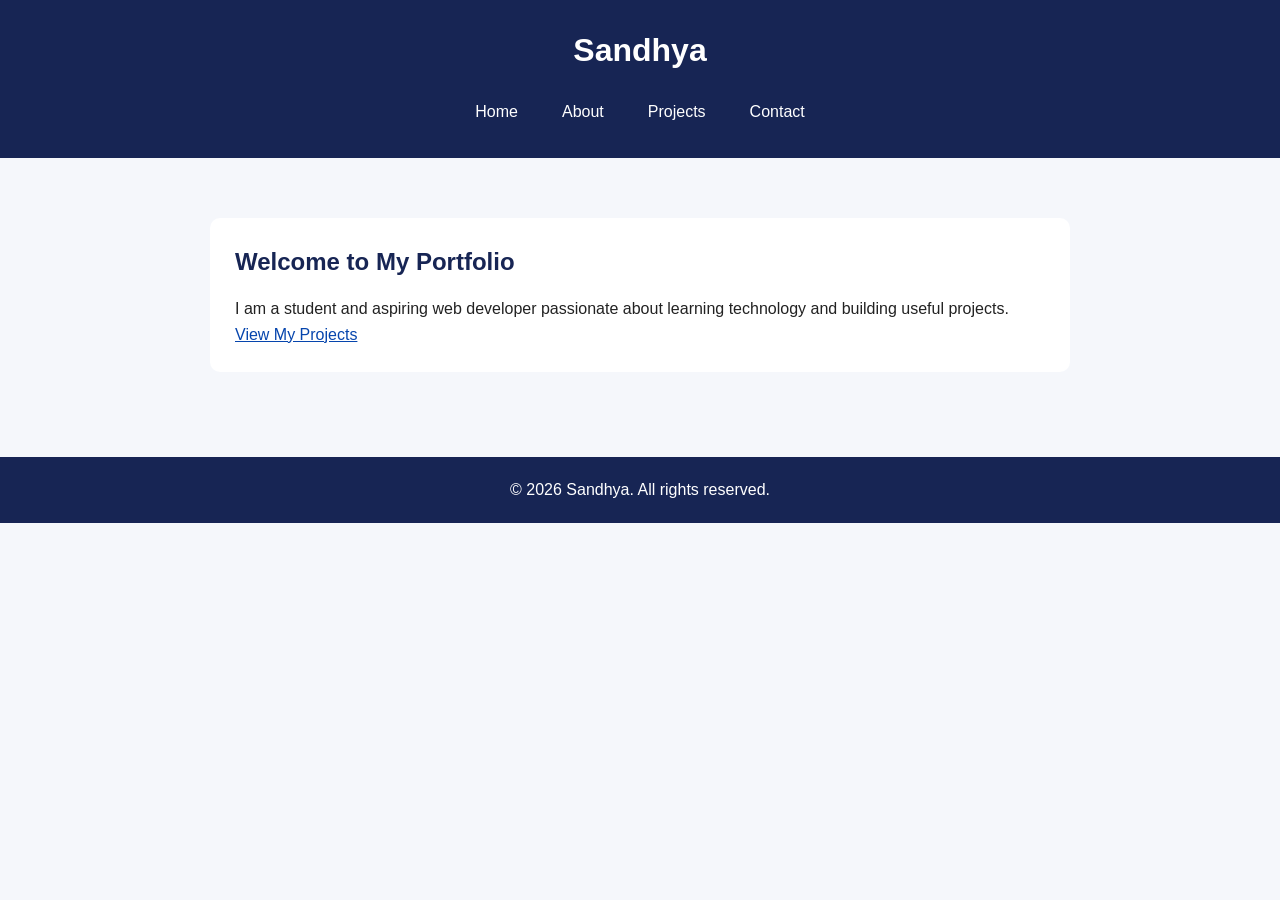
<file: index.html>
<!DOCTYPE html>
<html lang="en">

<head>
    <meta charset="UTF-8">
    <meta name="viewport" content="width=device-width, initial-scale=1.0">

    <title>Your Name | Portfolio</title>

    <meta name="description"
          content="Personal portfolio website showcasing my skills, projects and experience.">
          <link rel="stylesheet" href="style.css">
</head>

<body>

    <header>
        <h1>Sandhya</h1>

        <nav aria-label="Main navigation">
            <a href="index.html">Home</a>
            <a href="about.html">About</a>
            <a href="projects.html">Projects</a>
            <a href="contact.html">Contact</a>
        </nav>
    </header>

    <main>

        <section>
            <h2>Welcome to My Portfolio</h2>

            <p>
                I am a student and aspiring web developer passionate about learning technology and building useful projects.
            </p>

            <a href="projects.html">View My Projects</a>
        </section>

    </main>

    <footer>
        <p>&copy; 2026 Sandhya. All rights reserved.</p>
    </footer>

</body>

</html>
</file>
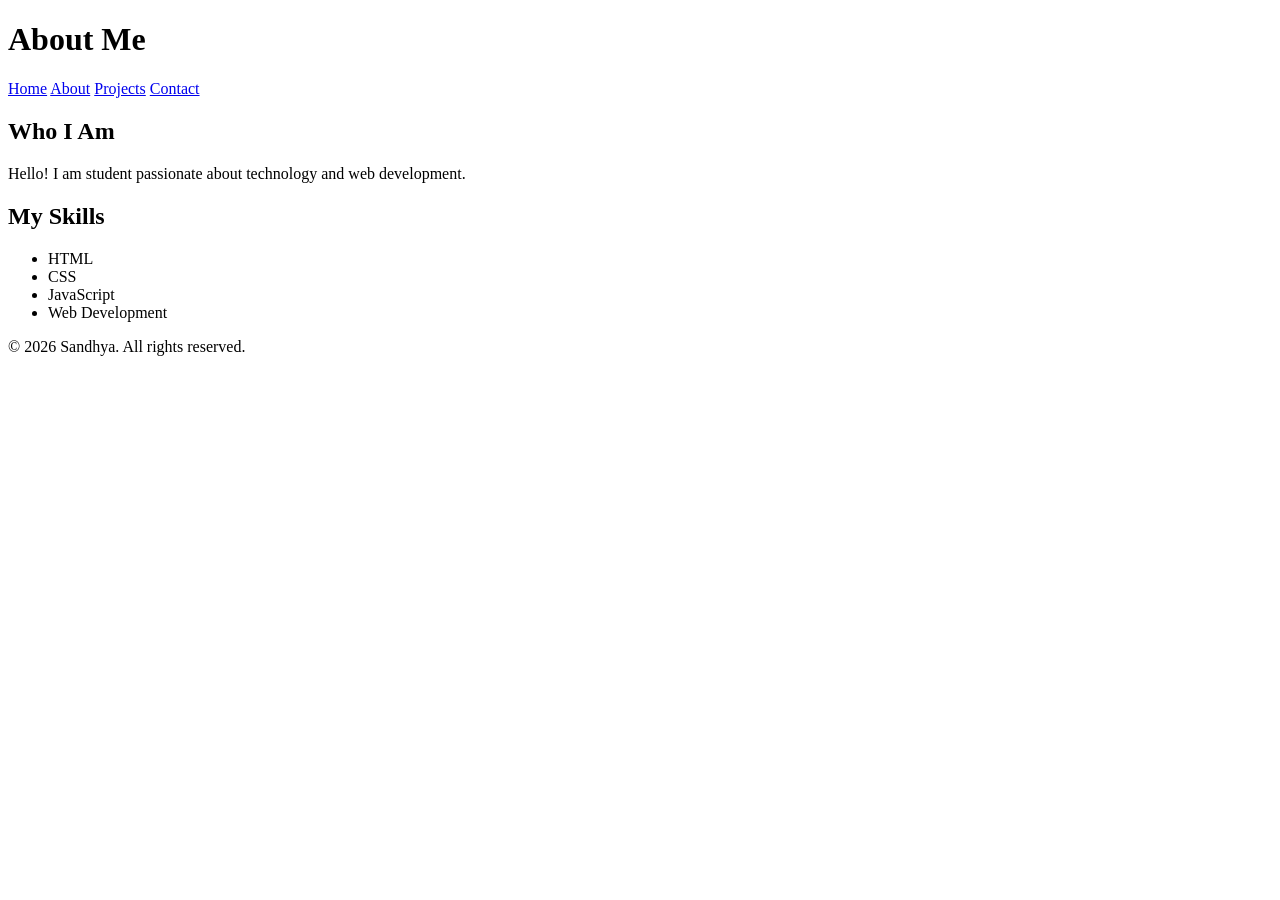
<file: about.html>
<!DOCTYPE html>
<html lang="en">

<head>
    <meta charset="UTF-8">
    <meta name="viewport" content="width=device-width, initial-scale=1.0">

    <title>About Me | Your Name</title>

    <meta name="description"
          content="Learn more about me, my skills and my interests.">
</head>

<body>

    <header>
        <h1>About Me</h1>

        <nav aria-label="Main navigation">
            <a href="index.html">Home</a>
            <a href="about.html">About</a>
            <a href="projects.html">Projects</a>
            <a href="contact.html">Contact</a>
        </nav>
    </header>

    <main>

        <section>
            <h2>Who I Am</h2>

            <p>
                Hello! I am student passionate about
                technology and web development.
            </p>
        </section>

        <section>
            <h2>My Skills</h2>

            <ul>
                <li>HTML</li>
                <li>CSS</li>
                <li>JavaScript</li>
                <li>Web Development</li>
            </ul>
        </section>

    </main>

    <footer>
        <p>&copy; 2026 Sandhya. All rights reserved.</p>
    </footer>

</body>

</html>
</file>
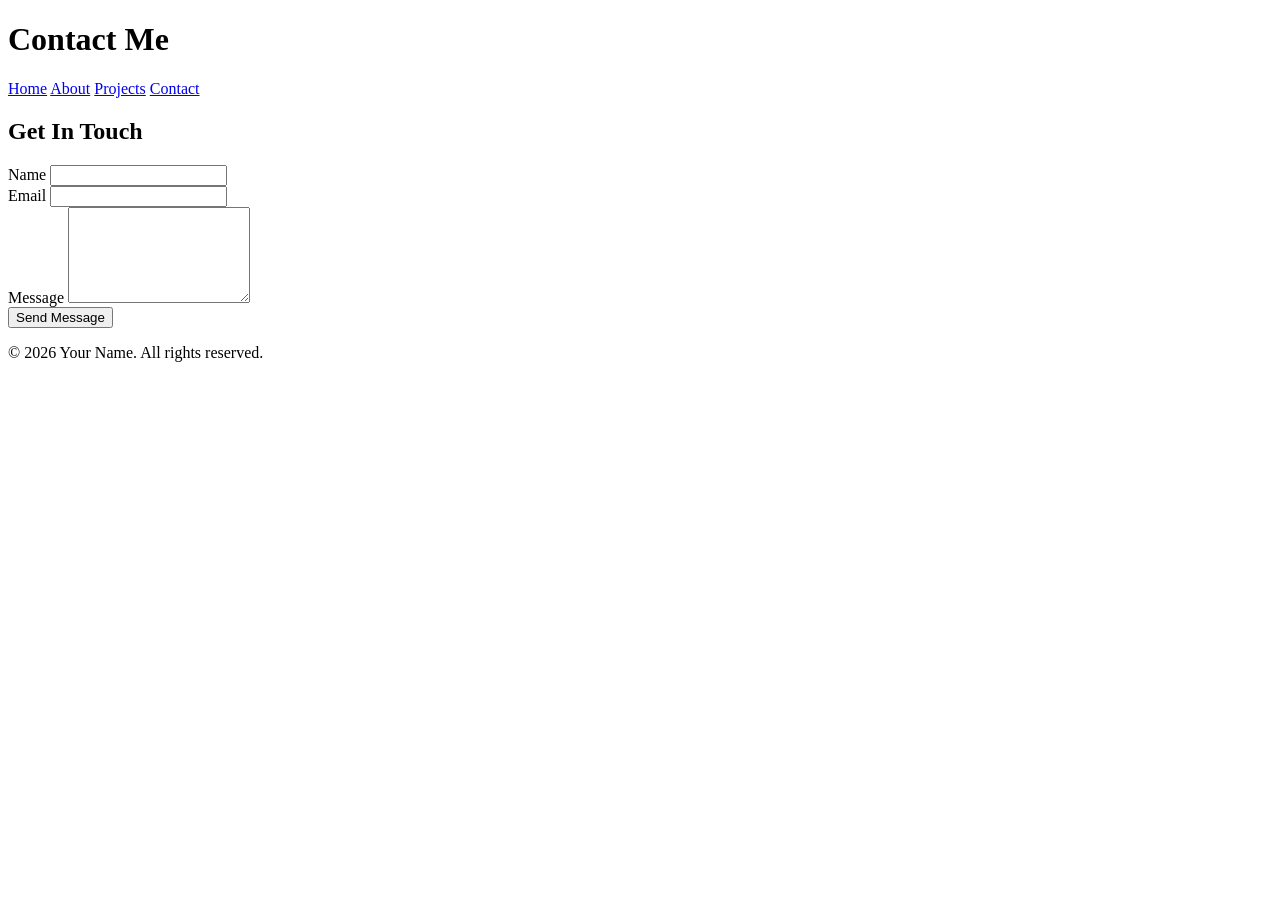
<file: contact.html>
<!DOCTYPE html>
<html lang="en">

<head>
    <meta charset="UTF-8">
    <meta name="viewport" content="width=device-width, initial-scale=1.0">

    <title>Contact | Your Name</title>

    <meta name="description"
          content="Contact me through my accessible portfolio contact form.">
</head>

<body>

    <header>
        <h1>Contact Me</h1>

        <nav aria-label="Main navigation">
            <a href="index.html">Home</a>
            <a href="about.html">About</a>
            <a href="projects.html">Projects</a>
            <a href="contact.html">Contact</a>
        </nav>
    </header>

    <main>

        <section aria-labelledby="contact-heading">
            <h2 id="contact-heading">Get In Touch</h2>

            <form action="#" method="post">

                <div>
                    <label for="name">Name</label>
                    <input
                        type="text"
                        id="name"
                        name="name"
                        autocomplete="name"
                        required>
                </div>

                <div>
                    <label for="email">Email</label>
                    <input
                        type="email"
                        id="email"
                        name="email"
                        autocomplete="email"
                        required>
                </div>

                <div>
                    <label for="message">Message</label>
                    <textarea
                        id="message"
                        name="message"
                        rows="6"
                        required></textarea>
                </div>

                <button type="submit">Send Message</button>

            </form>
        </section>

    </main>

    <footer>
        <p>&copy; 2026 Your Name. All rights reserved.</p>
    </footer>

</body>

</html>
</file>
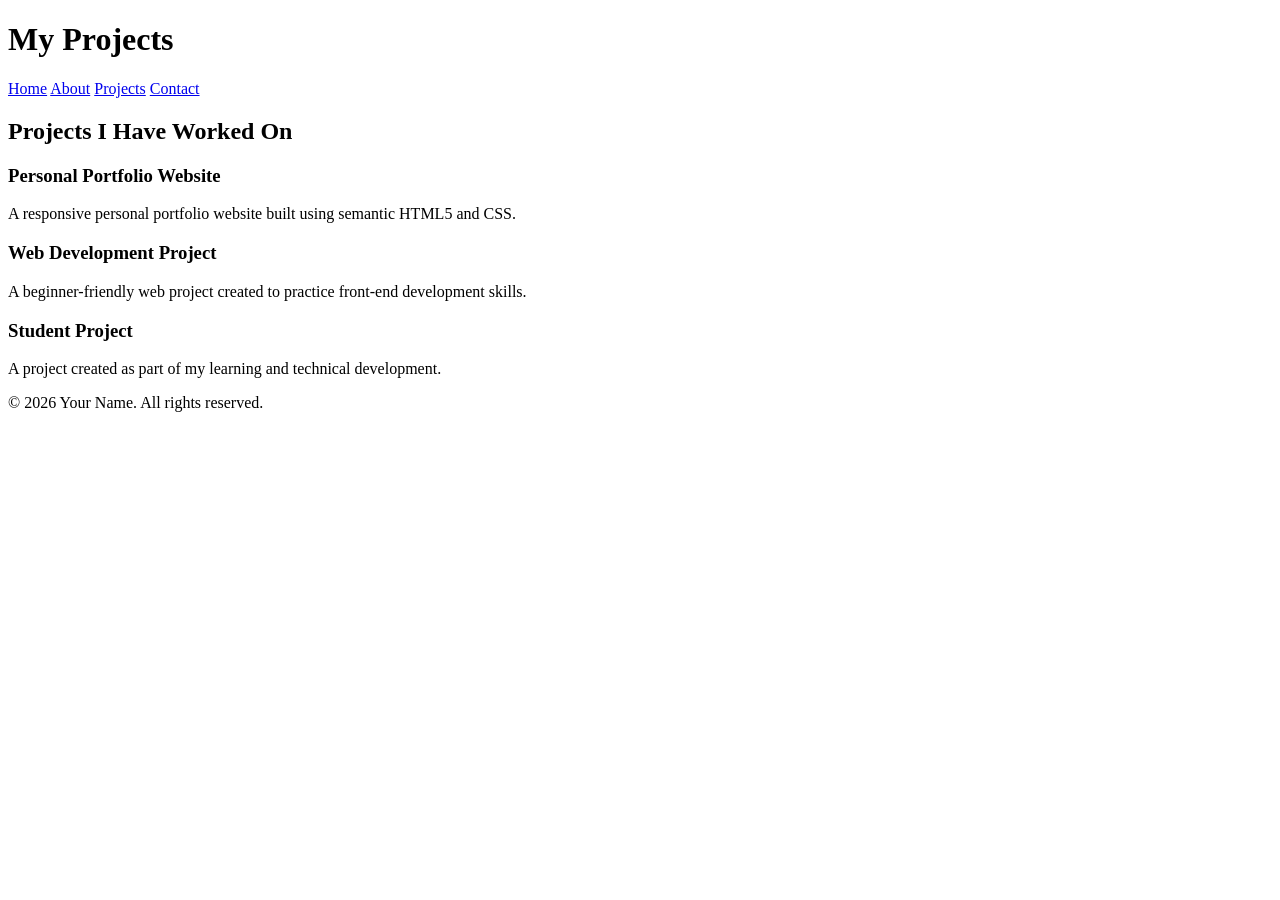
<file: projects.html>
<!DOCTYPE html>
<html lang="en">

<head>
    <meta charset="UTF-8">
    <meta name="viewport" content="width=device-width, initial-scale=1.0">

    <title>Projects | Your Name</title>

    <meta name="description"
          content="Explore my web development projects and technical work.">
</head>

<body>

    <header>
        <h1>My Projects</h1>

        <nav aria-label="Main navigation">
            <a href="index.html">Home</a>
            <a href="about.html">About</a>
            <a href="projects.html">Projects</a>
            <a href="contact.html">Contact</a>
        </nav>
    </header>

    <main>

        <section aria-labelledby="projects-heading">
            <h2 id="projects-heading">Projects I Have Worked On</h2>

            <article>
                <h3>Personal Portfolio Website</h3>
                <p>
                    A responsive personal portfolio website built using
                    semantic HTML5 and CSS.
                </p>
            </article>

            <article>
                <h3>Web Development Project</h3>
                <p>
                    A beginner-friendly web project created to practice
                    front-end development skills.
                </p>
            </article>

            <article>
                <h3>Student Project</h3>
                <p>
                    A project created as part of my learning and
                    technical development.
                </p>
            </article>

        </section>

    </main>

    <footer>
        <p>&copy; 2026 Your Name. All rights reserved.</p>
    </footer>

</body>

</html>
</file>
<file: style.css>
/* Basic reset */
* {
    box-sizing: border-box;
    margin: 0;
    padding: 0;
}

/* Page */
body {
    font-family: Arial, sans-serif;
    line-height: 1.6;
    background: #f5f7fb;
    color: #222;
}

/* Header */
header {
    background: #172554;
    color: white;
    padding: 25px;
    text-align: center;
}

header h1 {
    margin-bottom: 15px;
}

/* Navigation */
nav {
    display: flex;
    justify-content: center;
    gap: 20px;
    flex-wrap: wrap;
}

nav a {
    color: white;
    text-decoration: none;
    padding: 8px 12px;
}

nav a:hover,
nav a:focus {
    text-decoration: underline;
}

/* Main content */
main {
    max-width: 900px;
    margin: 40px auto;
    padding: 20px;
}

section,
article {
    background: white;
    padding: 25px;
    margin-bottom: 25px;
    border-radius: 10px;
}

/* Headings */
h2 {
    margin-bottom: 15px;
    color: #172554;
}

h3 {
    margin-bottom: 10px;
}

/* Links and buttons */
a {
    color: #0645ad;
}

button {
    background: #172554;
    color: white;
    border: none;
    padding: 12px 20px;
    cursor: pointer;
    border-radius: 6px;
}

button:hover,
button:focus {
    background: #0f3a8a;
}

/* Contact form */
form {
    display: flex;
    flex-direction: column;
    gap: 18px;
}

label {
    display: block;
    font-weight: bold;
    margin-bottom: 6px;
}

input,
textarea {
    width: 100%;
    padding: 12px;
    border: 1px solid #777;
    border-radius: 6px;
    font: inherit;
}

input:focus,
textarea:focus,
button:focus,
nav a:focus {
    outline: 3px solid #f59e0b;
    outline-offset: 2px;
}

/* Footer */
footer {
    background: #172554;
    color: white;
    text-align: center;
    padding: 20px;
    margin-top: 40px;
}

/* Mobile */
@media (max-width: 600px) {
    main {
        margin: 20px auto;
        padding: 15px;
    }

    nav {
        flex-direction: column;
        gap: 5px;
    }
}
</file>
